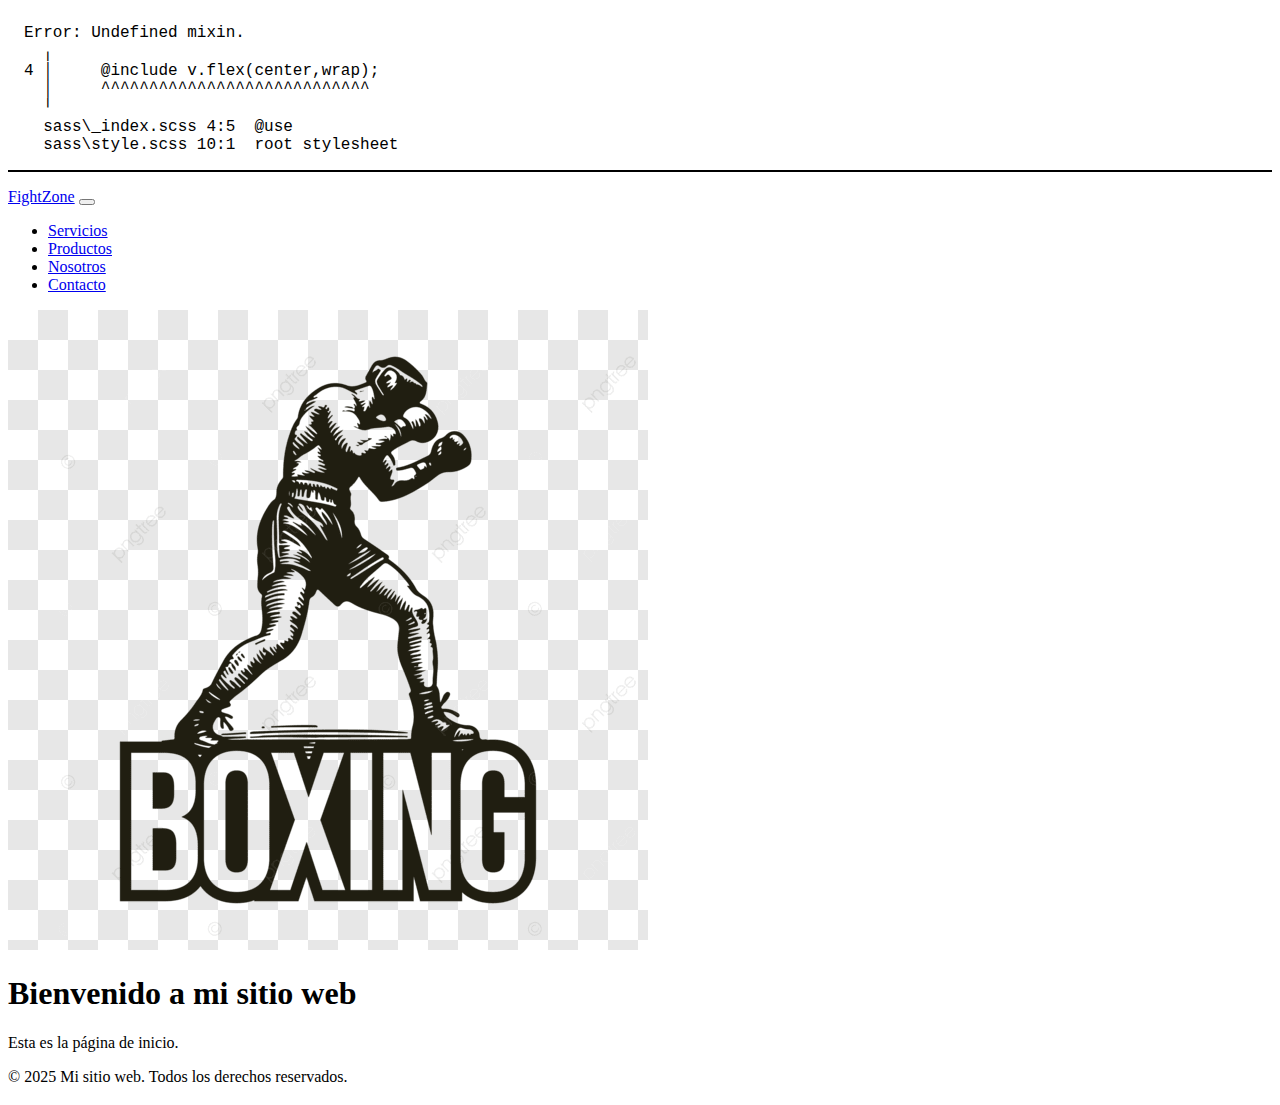
<file: index.html>
<!DOCTYPE html>
<html lang="en">

<head>
    <meta charset="UTF-8">
    <meta name="viewport" content="width=
    , initial-scale=1.0">
    <link rel="stylesheet" href="./styles/styles.css">
    <link rel="preconnect" href="https://fonts.googleapis.com">
<link rel="preconnect" href="https://fonts.gstatic.com" crossorigin>
<link href="https://fonts.googleapis.com/css2?family=Oswald:wght@200..700&display=swap" rel="stylesheet">
  <link href="https://cdn.jsdelivr.net/npm/bootstrap@5.3.8/dist/css/bootstrap.min.css" rel="stylesheet" integrity="sha384-sRIl4kxILFvY47J16cr9ZwB07vP4J8+LH7qKQnuqkuIAvNWLzeN8tE5YBujZqJLB" crossorigin="anonymous">
    <title>Actividad Practica</title>
</head>

<body>
<header>
<nav class="navbar navbar-expand-md navbar-dark bg-dark">
  <div class="container-fluid">
      <a class="navbar-brand fw-bold" href="index.html">FightZone</a>

      
      <button class="navbar-toggler" type="button" data-bs-toggle="collapse" data-bs-target="#mainNav"
        aria-controls="mainNav" aria-expanded="false" aria-label="Toggle navigation">
        <span class="navbar-toggler-icon"></span>
      </button>

      
      <div class="collapse navbar-collapse" id="mainNav">
        <ul class="navbar-nav ms-auto">
          <li class="nav-item"><a class="nav-link" href="pages/servicios.html">Servicios</a></li>
          <li class="nav-item"><a class="nav-link" href="pages/productos.html">Productos</a></li>
          <li class="nav-item"><a class="nav-link" href="pages/nosotros.html">Nosotros</a></li>
          <li class="nav-item"><a class="nav-link" href="pages/contactos.html">Contacto</a></li>
        </ul>
      </div>
    </div>
  </nav>
  <img src="./assets/logo.png" alt= asd"logo de la pagina">
</header>





<main>
    <h1>Bienvenido a mi sitio web</h1>
    <p>Esta es la página de inicio.</p>
</main>


    <footer>
        <p>© 2025 Mi sitio web. Todos los derechos reservados.</p>
    </footer>
      <script src="https://cdn.jsdelivr.net/npm/bootstrap@5.3.8/dist/js/bootstrap.bundle.min.js" integrity="sha384-FKyoEForCGlyvwx9Hj09JcYn3nv7wiPVlz7YYwJrWVcXK/BmnVDxM+D2scQbITxI" crossorigin="anonymous"></script>
</body>
</body>
</html>
</file>
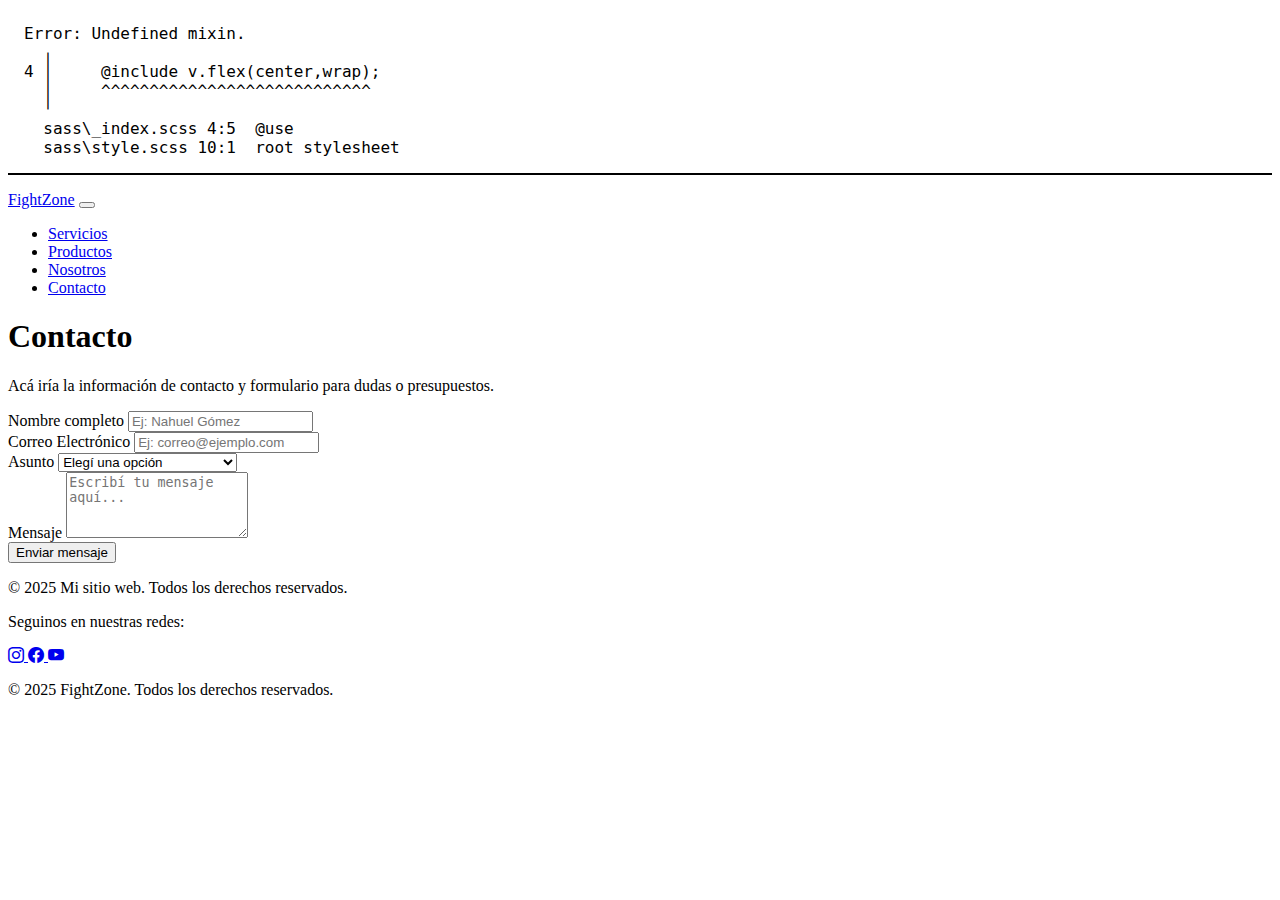
<file: pages/contactos.html>
<!DOCTYPE html>
<html lang="en">

<head>
    <meta charset="UTF-8">
    <meta name="viewport" content="width=device-width, initial-scale=1.0">
    <link rel="stylesheet" href="../styles/styles.css">
    <link rel="stylesheet" href="https://cdn.jsdelivr.net/npm/bootstrap-icons@1.11.3/font/bootstrap-icons.min.css">
    <link href="https://cdn.jsdelivr.net/npm/bootstrap@5.3.8/dist/css/bootstrap.min.css" rel="stylesheet" integrity="sha384-sRIl4kxILFvY47J16cr9ZwB07vP4J8+LH7qKQnuqkuIAvNWLzeN8tE5YBujZqJLB" crossorigin="anonymous">
    <title>Contacto</title>
</head>
<body>
    <header>
<nav class="navbar navbar-expand-md navbar-dark bg-dark">
  <div class="container-fluid">
      <a class="navbar-brand fw-bold" href="../index.html">FightZone</a>

      
      <button class="navbar-toggler" type="button" data-bs-toggle="collapse" data-bs-target="#mainNav"
        aria-controls="mainNav" aria-expanded="false" aria-label="Toggle navigation">
        <span class="navbar-toggler-icon"></span>
      </button>

      
      <div class="collapse navbar-collapse" id="mainNav">
        <ul class="navbar-nav ms-auto">
          <li class="nav-item"><a class="nav-link" href="servicios.html">Servicios</a></li>
          <li class="nav-item"><a class="nav-link" href="productos.html">Productos</a></li>
          <li class="nav-item"><a class="nav-link" href="nosotros.html">Nosotros</a></li>
          <li class="nav-item"><a class="nav-link active" href="contactos.html">Contacto</a></li>
        </ul>
      </div>
    </div>
  </nav>
        
<main>
  <section id="contacto" class="py-5 bg-dark text-light">
  <div class="container text-center">
      <h1 class="text-center mb-4 fw-bold text-uppercase">Contacto</h1>
      <p class="text-center mb-5">Acá iría la información de contacto y formulario para dudas o presupuestos.</p>

      <form class="mx-auto" style="max-width: 600px;" action="/submit" method="post">
        <div class="mb-3">
          <label for="nombre" class="form-label">Nombre completo</label>
          <input type="text" class="form-control" id="nombre" name="nombre" placeholder="Ej: Nahuel Gómez" required>
        </div>

        <div class="mb-3">
          <label for="email" class="form-label">Correo Electrónico</label>
          <input type="email" class="form-control" id="email" name="email" placeholder="Ej: correo@ejemplo.com" required>
        </div>

        <div class="mb-3">
          <label for="asunto" class="form-label">Asunto</label>
          <select id="asunto" class="form-select" name="asunto">
            <option selected>Elegí una opción</option>
            <option value="1">Consulta general</option>
            <option value="2">Compra por mayor</option>
            <option value="3">Personalización de equipo</option>
          </select>
        </div>

        <div class="mb-3">
          <label for="mensaje" class="form-label">Mensaje</label>
          <textarea id="mensaje" class="form-control" name="mensaje" rows="4" placeholder="Escribí tu mensaje aquí..." required></textarea>
        </div>

        <button type="submit" class="btn btn-primary w-100">Enviar mensaje</button>
      </form>
    </div>
  </section>
</main>
  </nav>
    </header>

<footer>
<p>© 2025 Mi sitio web. Todos los derechos reservados.</p>
</footer>
<footer class="bg-dark text-light text-center py-4">
  <p>Seguinos en nuestras redes:</p>
  
  <a href="https://www.instagram.com/noboxing_no_life" target="_blank" class="text-light mx-3 fs-3">
    <i class="bi bi-instagram"></i>
  </a>

  <a href="https://www.facebook.com/noboxingnolifeofficial" target="_blank" class="text-light mx-3 fs-3">
    <i class="bi bi-facebook"></i>
  </a>

  <a href="https://www.youtube.com/@NOBOXINGNOLIFE1" target="_blank" class="text-light mx-3 fs-3">
    <i class="bi bi-youtube"></i>
  </a>

  <p class="mt-3 mb-0">© 2025 FightZone. Todos los derechos reservados.</p>
</footer>

      <script src="https://cdn.jsdelivr.net/npm/bootstrap@5.3.8/dist/js/bootstrap.bundle.min.js" integrity="sha384-FKyoEForCGlyvwx9Hj09JcYn3nv7wiPVlz7YYwJrWVcXK/BmnVDxM+D2scQbITxI" crossorigin="anonymous"></script>
</body>
</html>
</file>
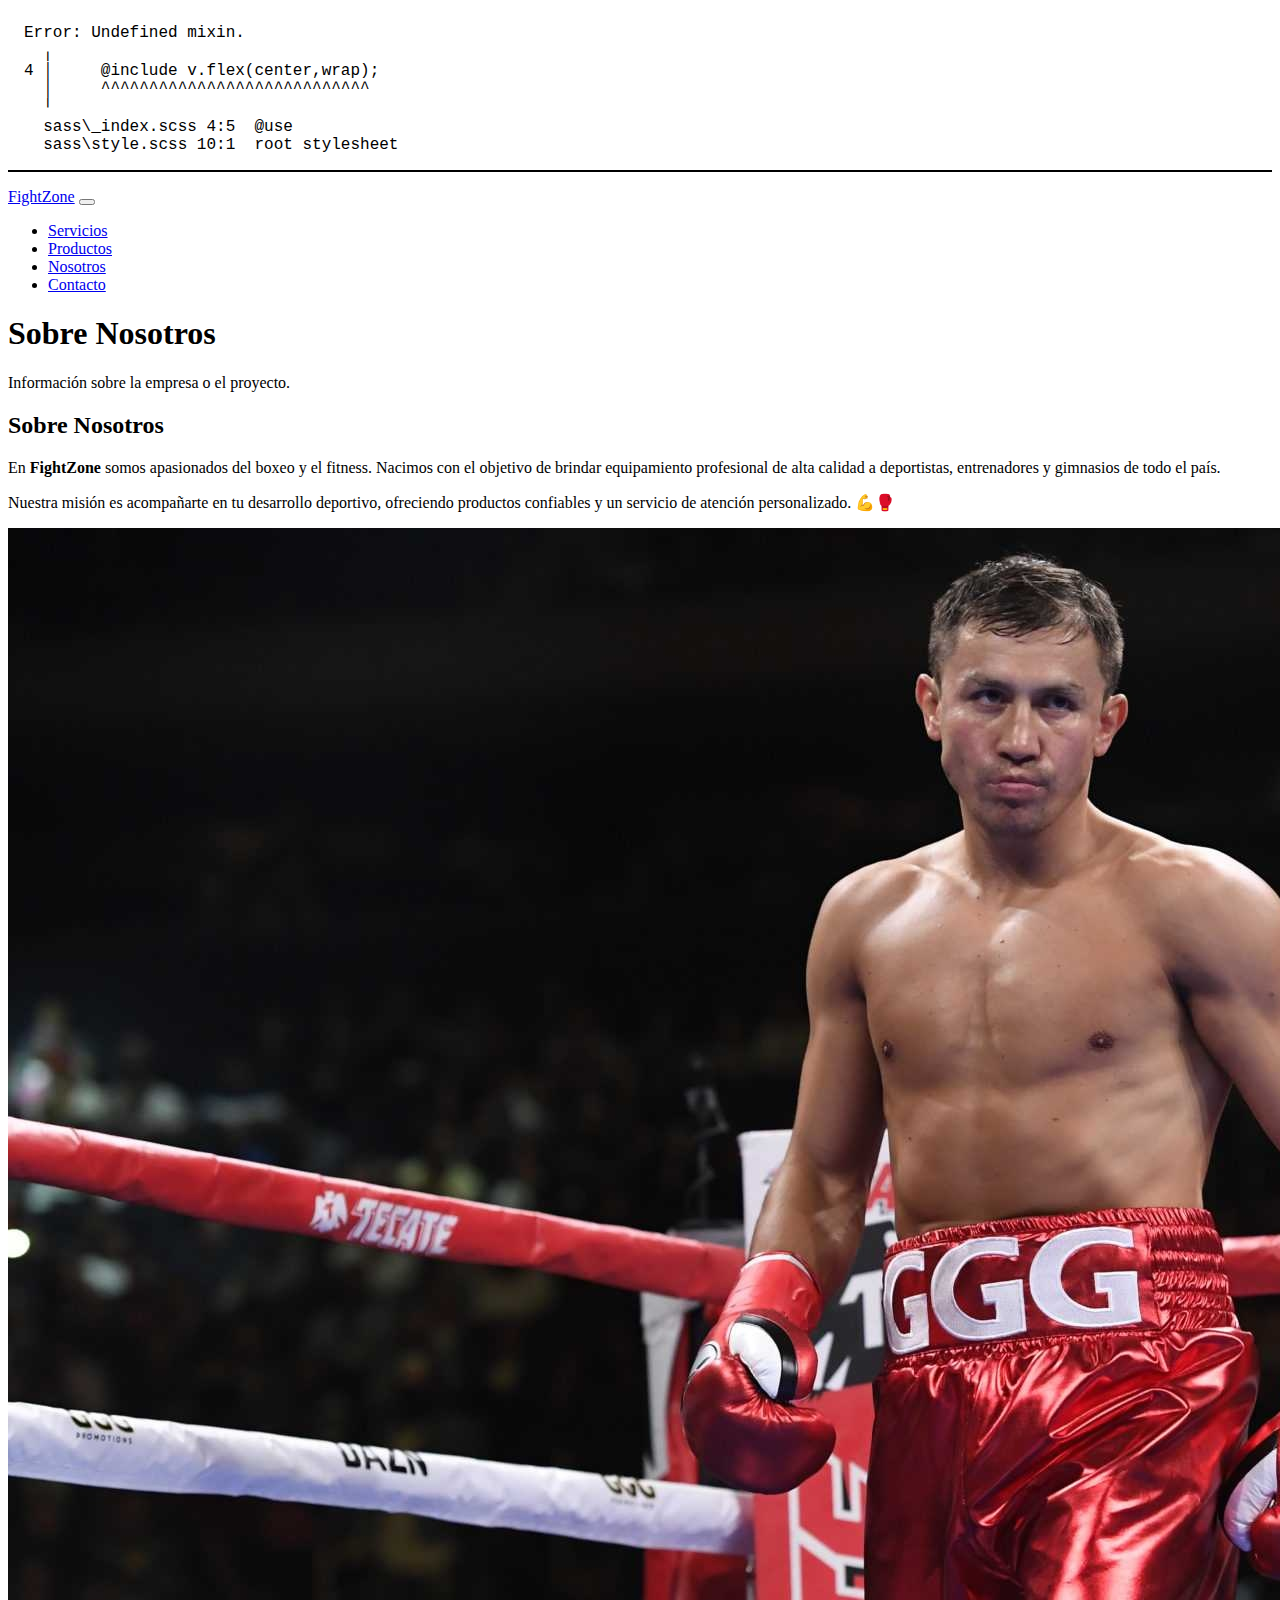
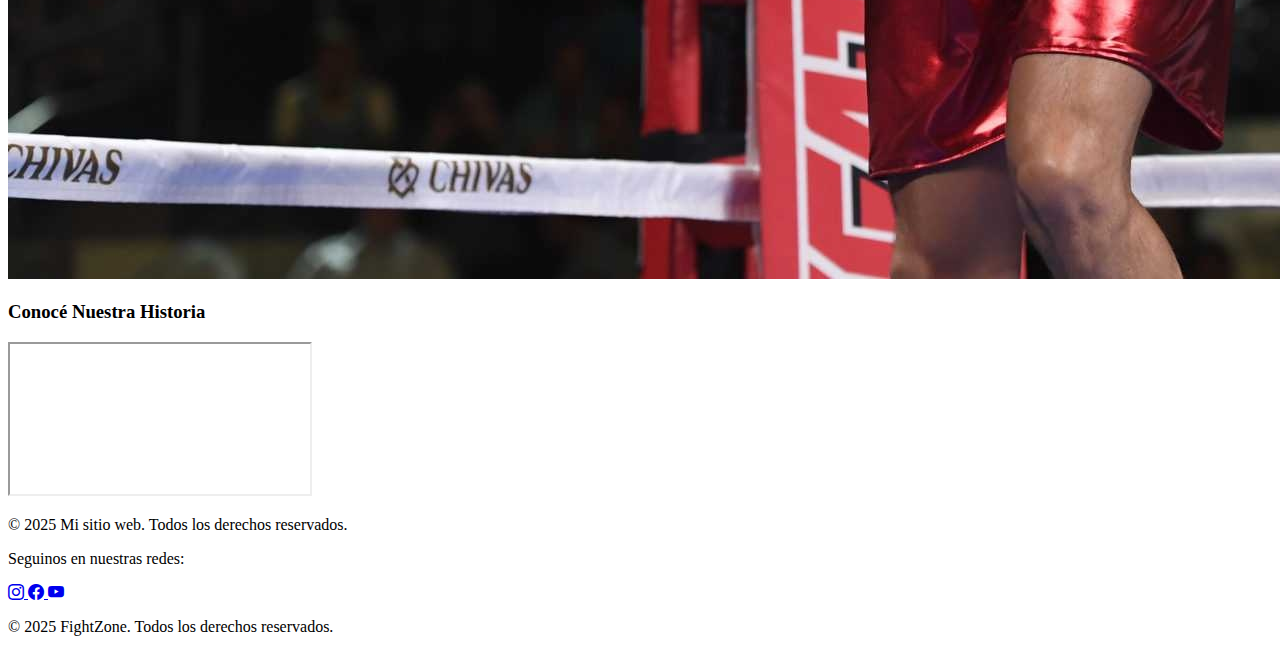
<file: pages/nosotros.html>
<!DOCTYPE html>
<html lang="en">

<head>
  <meta charset="UTF-8">
  <meta name="viewport" content="width=device-width, initial-scale=1.0">
  <link rel="stylesheet" href="../styles/styles.css">
  <link rel="stylesheet" href="https://cdn.jsdelivr.net/npm/bootstrap-icons@1.11.3/font/bootstrap-icons.min.css">
   <link href="https://cdn.jsdelivr.net/npm/bootstrap@5.3.8/dist/css/bootstrap.min.css" rel="stylesheet" integrity="sha384-sRIl4kxILFvY47J16cr9ZwB07vP4J8+LH7qKQnuqkuIAvNWLzeN8tE5YBujZqJLB" crossorigin="anonymous">
  <title>Nosotros</title>
</head>

<body>
  <header>
<nav class="navbar navbar-expand-md navbar-dark bg-dark">
  <div class="container-fluid">
      <a class="navbar-brand fw-bold" href="../index.html">FightZone</a>

      
      <button class="navbar-toggler" type="button" data-bs-toggle="collapse" data-bs-target="#mainNav"
        aria-controls="mainNav" aria-expanded="false" aria-label="Toggle navigation">
        <span class="navbar-toggler-icon"></span>
      </button>

      
      <div class="collapse navbar-collapse" id="mainNav">
        <ul class="navbar-nav ms-auto">
          <li class="nav-item"><a class="nav-link" href="servicios.html">Servicios</a></li>
          <li class="nav-item"><a class="nav-link" href="productos.html">Productos</a></li>
          <li class="nav-item"><a class="nav-link" href="nosotros.html">Nosotros</a></li>
          <li class="nav-item"><a class="nav-link active" href="contactos.html">Contacto</a></li>
        </ul>
      </div>
    </div>
  </nav>


  </header>

  <main>
    <h1>Sobre Nosotros</h1>
    <p>Información sobre la empresa o el proyecto.</p>

  <main class="container my-5">
  <div class="row align-items-center">
    <div class="col-md-6">
      <h2 class="fw-bold text-uppercase mb-3 text-center">Sobre Nosotros</h2>
      <p class="lead text-center">
        En <strong>FightZone</strong> somos apasionados del boxeo y el fitness. 
        Nacimos con el objetivo de brindar equipamiento profesional de alta calidad 
        a deportistas, entrenadores y gimnasios de todo el país.
      </p>
      <p class="text-center">
        Nuestra misión es acompañarte en tu desarrollo deportivo, ofreciendo productos 
        confiables y un servicio de atención personalizado. 💪🥊
      </p>
    </div>

    <div class="col-md-6 text-center">
       <img src="../assets/ggg.jpg" class="img-fluid rounded shadow w-100" alt="Boxeador en el ring">
    </div>
  </div>
</main>

<section class="text-center py-5 bg-dark text-light">
  <h3 class="fw-bold mb-4">Conocé Nuestra Historia</h3>
  <div class="ratio ratio-16x9 mx-auto" style="max-width: 800px;">
    <iframe 
      src="https://www.youtube.com/embed/jbzhaaF5cdE" 
      title="Video presentación FightZone" 
      allowfullscreen>
    </iframe>
  </div>
</section>

  <footer>
    <p>© 2025 Mi sitio web. Todos los derechos reservados.</p>
  </footer>
<footer class="bg-dark text-light text-center py-4">
  <p>Seguinos en nuestras redes:</p>
  
  <a href="https://www.instagram.com/noboxing_no_life" target="_blank" class="text-light mx-3 fs-3">
    <i class="bi bi-instagram"></i>
  </a>

  <a href="https://www.facebook.com/noboxingnolifeofficial" target="_blank" class="text-light mx-3 fs-3">
    <i class="bi bi-facebook"></i>
  </a>

  <a href="https://www.youtube.com/@NOBOXINGNOLIFE1" target="_blank" class="text-light mx-3 fs-3">
    <i class="bi bi-youtube"></i>
  </a>

  <p class="mt-3 mb-0">© 2025 FightZone. Todos los derechos reservados.</p>
</footer>
        <script src="https://cdn.jsdelivr.net/npm/bootstrap@5.3.8/dist/js/bootstrap.bundle.min.js" integrity="sha384-FKyoEForCGlyvwx9Hj09JcYn3nv7wiPVlz7YYwJrWVcXK/BmnVDxM+D2scQbITxI" crossorigin="anonymous"></script>
</body>
</html>
</file>
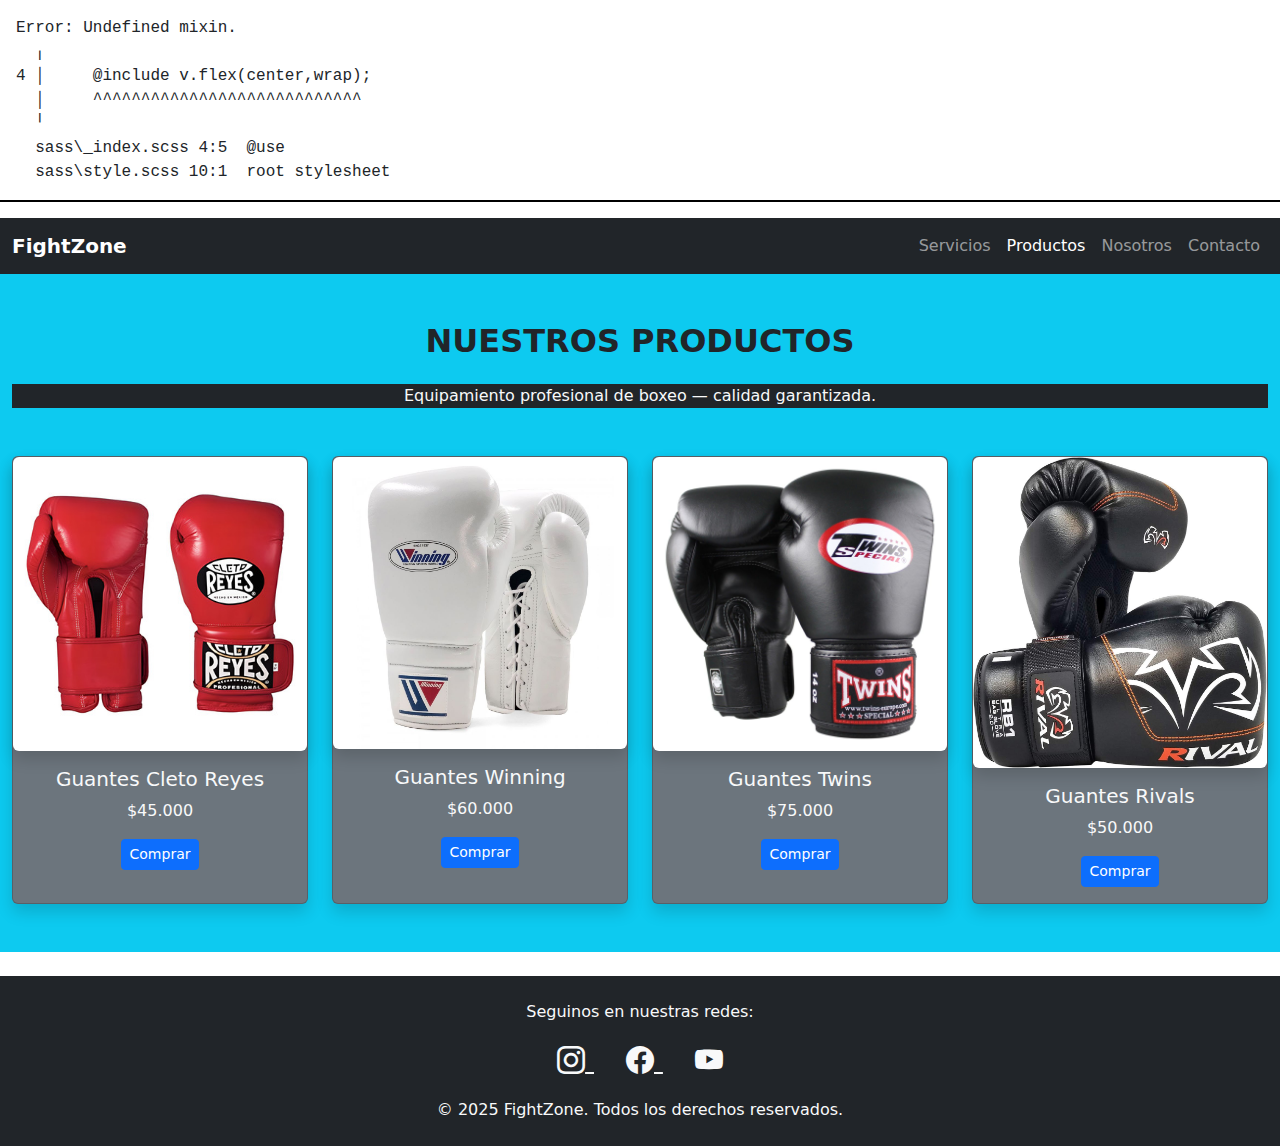
<file: pages/productos.html>
<!DOCTYPE html>
<html lang="es">
<head>
  <head>
  <meta charset="UTF-8">
  <meta name="viewport" content="width=device-width, initial-scale=1.0">
  <link href="https://cdn.jsdelivr.net/npm/bootstrap@5.3.8/dist/css/bootstrap.min.css" rel="stylesheet">
  <link rel="stylesheet" href="https://cdn.jsdelivr.net/npm/bootstrap-icons@1.11.3/font/bootstrap-icons.min.css">
  <link rel="stylesheet" href="../styles/styles.css">
  <title>Productos</title>
</head>

<body>
  
  <header>
    <nav class="navbar navbar-expand-md navbar-dark bg-dark">
      <div class="container-fluid">
        <a class="navbar-brand fw-bold" href="../index.html">FightZone</a>

        <button class="navbar-toggler" type="button" data-bs-toggle="collapse" data-bs-target="#mainNav"
          aria-controls="mainNav" aria-expanded="false" aria-label="Toggle navigation">
          <span class="navbar-toggler-icon"></span>
        </button>

        <div class="collapse navbar-collapse" id="mainNav">
          <ul class="navbar-nav ms-auto">
                                          
            <li class="nav-item"><a class="nav-link" href="servicios.html">Servicios</a></li>
            <li class="nav-item"><a class="nav-link active" href="productos.html">Productos</a></li>
            <li class="nav-item"><a class="nav-link" href="nosotros.html">Nosotros</a></li>
            <li class="nav-item"><a class="nav-link" href="contactos.html">Contacto</a></li>
          </ul>
        </div>
      </div>
    </nav>
  </header>

  
  <main class="container-fluid bg-info text-center py-5">
    <h2 class="fw-bold text-uppercase mb-4">Nuestros Productos</h2>
    <p class="mb-5 text-light bg-dark">Equipamiento profesional de boxeo — calidad garantizada.</p>


    <div class="row g-4 justify-content-center">
      
      <div class="col-md-6 col-lg-3">
        <div class="card bg-secondary text-light h-100 shadow">
          <img src="../assets/cleto_reyes.jpg" class="img-fluid rounded shadow w-100" alt="Guantes Cleto Reyes">
          <div class="card-body">
            <h5 class="card-title">Guantes Cleto Reyes</h5>
            <p class="card-text">$45.000</p>
            <a href="contactos.html" class="btn btn-primary btn-sm">Comprar</a>
          </div>
        </div>
      </div>

      
      <div class="col-md-6 col-lg-3">
        <div class="card bg-secondary text-light h-100 shadow">
          <img src="../assets/winnig.jpg" class="img-fluid rounded shadow w-100" alt="Guantes Winning">
          <div class="card-body">
            <h5 class="card-title">Guantes Winning</h5>
            <p class="card-text">$60.000</p>
            <a href="contactos.html" class="btn btn-primary btn-sm">Comprar</a>
          </div>
        </div>
      </div>

      
      <div class="col-md-6 col-lg-3">
        <div class="card bg-secondary text-light h-100 shadow">
          <img src="../assets/twins.jpg" class="img-fluid rounded shadow w-100" alt="Guantes Twins">
          <div class="card-body">
            <h5 class="card-title">Guantes Twins</h5>
            <p class="card-text">$75.000</p>
            <a href="contactos.html" class="btn btn-primary btn-sm">Comprar</a>
          </div>
        </div>
      </div>

      
      <div class="col-md-6 col-lg-3">
        <div class="card bg-secondary text-light h-100 shadow">
          <img src="../assets/rivals.jpg" class="img-fluid rounded shadow w-100" alt="Guantes Rivals">
          <div class="card-body">
            <h5 class="card-title">Guantes Rivals</h5>
            <p class="card-text">$50.000</p>
            <a href="contactos.html" class="btn btn-primary btn-sm">Comprar</a>
          </div>
        </div>
      </div>
    </div>

  </main>

  
<footer class="bg-dark text-light text-center py-4 mt-4">
  <p>Seguinos en nuestras redes:</p>

  <a href="https://www.instagram.com/noboxing_no_life" target="_blank" class="text-light mx-3 fs-3">
    <i class="bi bi-instagram"></i>
  </a>

  <a href="https://www.facebook.com/noboxingnolifeofficial" target="_blank" class="text-light mx-3 fs-3">
    <i class="bi bi-facebook"></i>
  </a>

  <a href="https://www.youtube.com/@NOBOXINGNOLIFE1" target="_blank" class="text-light mx-3 fs-3">
    <i class="bi bi-youtube"></i>
  </a>

  <p class="mt-3 mb-0">© 2025 FightZone. Todos los derechos reservados.</p>
</footer>


  <script src="https://cdn.jsdelivr.net/npm/bootstrap@5.3.8/dist/js/bootstrap.bundle.min.js" integrity="sha384-FKyoEForCGlyvwx9Hj09JcYn3nv7wiPVlz7YYwJrWVcXK/BmnVDxM+D2scQbITxI" crossorigin="anonymous"></script>
</body>
</html>
</file>
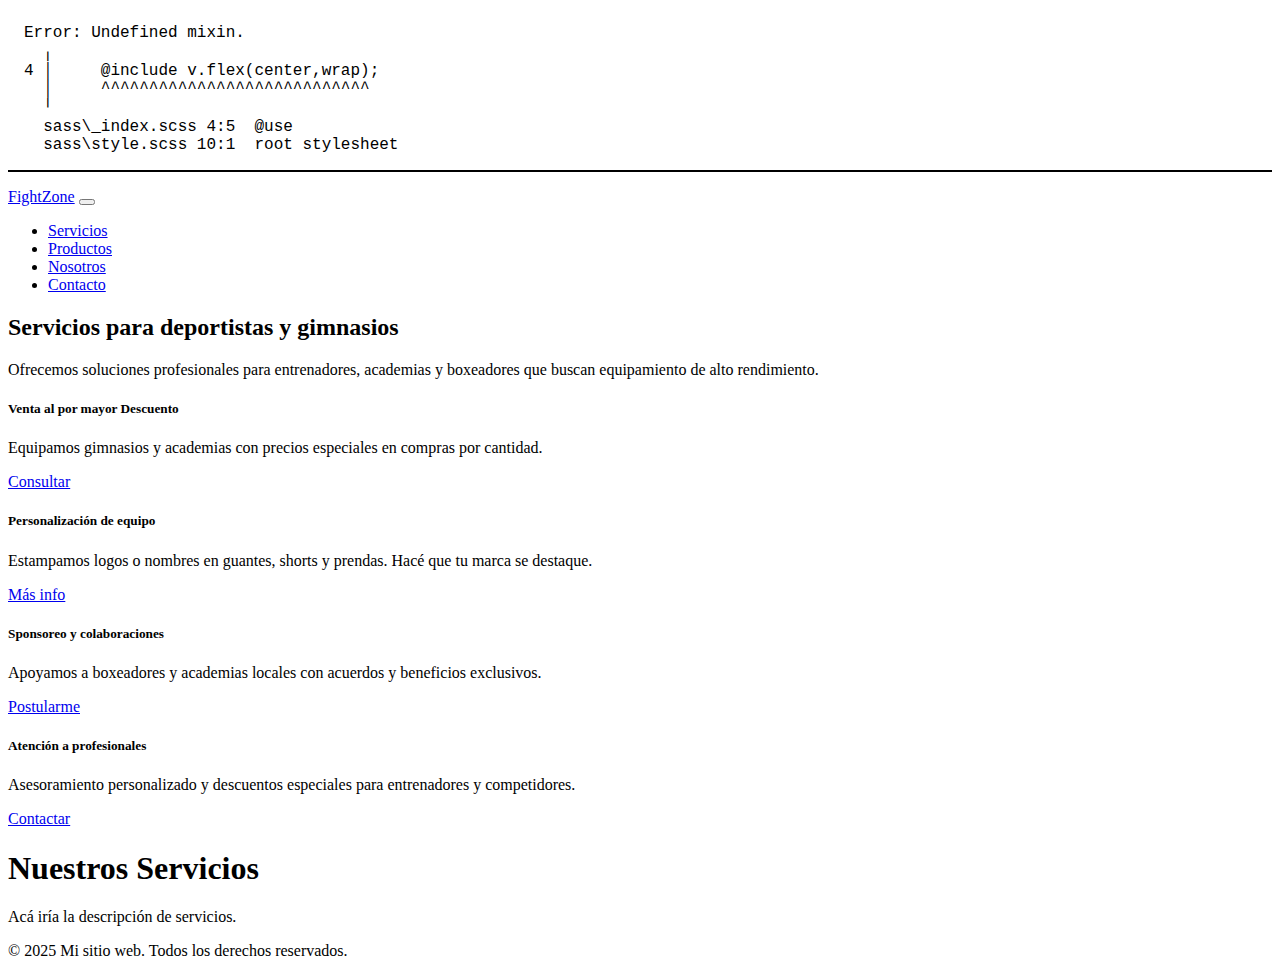
<file: pages/servicios.html>
<!DOCTYPE html>
<html lang="en">

<head>
  <meta charset="UTF-8">
  <meta name="viewport" content="width=device-width, initial-scale=1.0">
  <link rel="stylesheet" href="../styles/styles.css">
  <link href="https://cdn.jsdelivr.net/npm/bootstrap@5.3.8/dist/css/bootstrap.min.css" rel="stylesheet" integrity="sha384-sRIl4kxILFvY47J16cr9ZwB07vP4J8+LH7qKQnuqkuIAvNWLzeN8tE5YBujZqJLB" crossorigin="anonymous">
  <title>Servicios</title>
</head>

<body>
<header>
<nav class="navbar navbar-expand-md navbar-dark bg-dark">
  <div class="container-fluid">
      <a class="navbar-brand fw-bold" href="../index.html">FightZone</a>

      
      <button class="navbar-toggler" type="button" data-bs-toggle="collapse" data-bs-target="#mainNav"
        aria-controls="mainNav" aria-expanded="false" aria-label="Toggle navigation">
        <span class="navbar-toggler-icon"></span>
      </button>

      
      <div class="collapse navbar-collapse" id="mainNav">
        <ul class="navbar-nav ms-auto">
          <li class="nav-item"><a class="nav-link" href="servicios.html">Servicios</a></li>
          <li class="nav-item"><a class="nav-link" href="productos.html">Productos</a></li>
          <li class="nav-item"><a class="nav-link" href="nosotros.html">Nosotros</a></li>
          <li class="nav-item"><a class="nav-link active" href="contactos.html">Contacto</a></li>
        </ul>
      </div>
    </div>
  </nav>
</header>



<section id="servicios" class="py-5 bg-dark text-light">
  <div class="container text-center">
    <h2 class="mb-4 fw-bold text-uppercase">Servicios para deportistas y gimnasios</h2>
    <p class="mb-5">
      Ofrecemos soluciones profesionales para entrenadores, academias y boxeadores que buscan equipamiento de alto rendimiento.
    </p>

    
    <div class="row g-4">
      
      <div class="col-md-6 col-lg-3">
        <div class="card bg-secondary text-light h-100 shadow">
          <div class="card-body">
            <h5 class="card-title">
              Venta al por mayor
              <span class="badge bg-warning text-dark ms-1">Descuento</span>
            </h5>
            <p class="card-text">
              Equipamos gimnasios y academias con precios especiales en compras por cantidad.
            </p>
            <a href="#contacto" class="btn btn-primary btn-sm">Consultar</a>
          </div>
        </div>
      </div>

      
      <div class="col-md-6 col-lg-3">
        <div class="card bg-secondary text-light h-100 shadow">
          <div class="card-body">
            <h5 class="card-title">Personalización de equipo</h5>
            <p class="card-text">
              Estampamos logos o nombres en guantes, shorts y prendas. Hacé que tu marca se destaque.
            </p>
            <a href="#contacto" class="btn btn-outline-light btn-sm">Más info</a>
          </div>
        </div>
      </div>

      
      <div class="col-md-6 col-lg-3">
        <div class="card bg-secondary text-light h-100 shadow">
          <div class="card-body">
            <h5 class="card-title">Sponsoreo y colaboraciones</h5>
            <p class="card-text">
              Apoyamos a boxeadores y academias locales con acuerdos y beneficios exclusivos.
            </p>
            <a href="#contacto" class="btn btn-primary btn-sm">Postularme</a>
          </div>
        </div>
      </div>

      
      <div class="col-md-6 col-lg-3">
        <div class="card bg-secondary text-light h-100 shadow">
          <div class="card-body">
            <h5 class="card-title">Atención a profesionales</h5>
            <p class="card-text">
              Asesoramiento personalizado y descuentos especiales para entrenadores y competidores.
            </p>
            <a href="contactos.html" class="btn btn-outline-light btn-sm">Contactar</a>
          </div>
        </div>
      </div>
    </div>
  </div>
</section>

  
     <main>
    <h1>Nuestros Servicios</h1>
    <p>Acá iría la descripción de servicios.</p>
   </main>


  <footer>
    <p>© 2025 Mi sitio web. Todos los derechos reservados.</p>
  </footer>
   <script src="https://cdn.jsdelivr.net/npm/bootstrap@5.3.8/dist/js/bootstrap.bundle.min.js" integrity="sha384-FKyoEForCGlyvwx9Hj09JcYn3nv7wiPVlz7YYwJrWVcXK/BmnVDxM+D2scQbITxI" crossorigin="anonymous"></script>
</body>

</html>
</file>
<file: styles/styles.css>
/* Error: Undefined mixin.
 *   ,
 * 4 |     @include v.flex(center,wrap);
 *   |     ^^^^^^^^^^^^^^^^^^^^^^^^^^^^
 *   '
 *   sass\_index.scss 4:5  @use
 *   sass\style.scss 10:1  root stylesheet */

body::before {
  font-family: "Source Code Pro", "SF Mono", Monaco, Inconsolata, "Fira Mono",
      "Droid Sans Mono", monospace, monospace;
  white-space: pre;
  display: block;
  padding: 1em;
  margin-bottom: 1em;
  border-bottom: 2px solid black;
  content: "Error: Undefined mixin.\a   \2577 \a 4 \2502      @include v.flex(center,wrap);\d\a   \2502      ^^^^^^^^^^^^^^^^^^^^^^^^^^^^\a   \2575 \a   sass\\_index.scss 4:5  @use\a   sass\\style.scss 10:1  root stylesheet";
}
</file>
